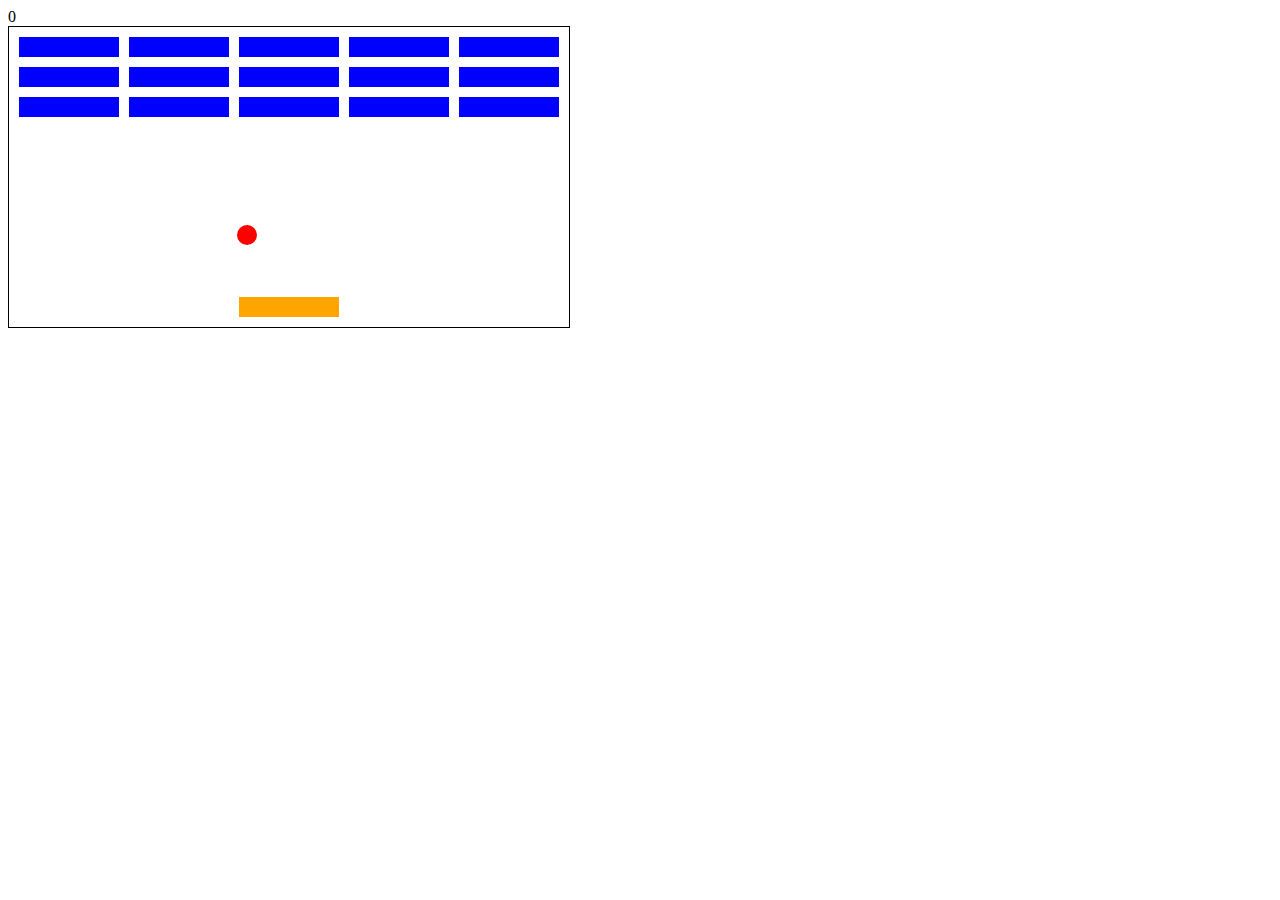
<file: src/breakout/index.html>
<html lang="en">
<head>
    <meta charset="UTF-8">
    <meta http-equiv="X-UA-Compatible" content="IE=edge">
    <meta name="viewport" content="width=device-width, initial-scale=1.0">
    <link rel="stylesheet" href="style.css"/>
    <title>Breakout</title>
</head>
<body>
    
    <div id="score">0</div>
    <div class="grid"></div>

    <script src="main.js"></script>
</body>
</html>
</file>
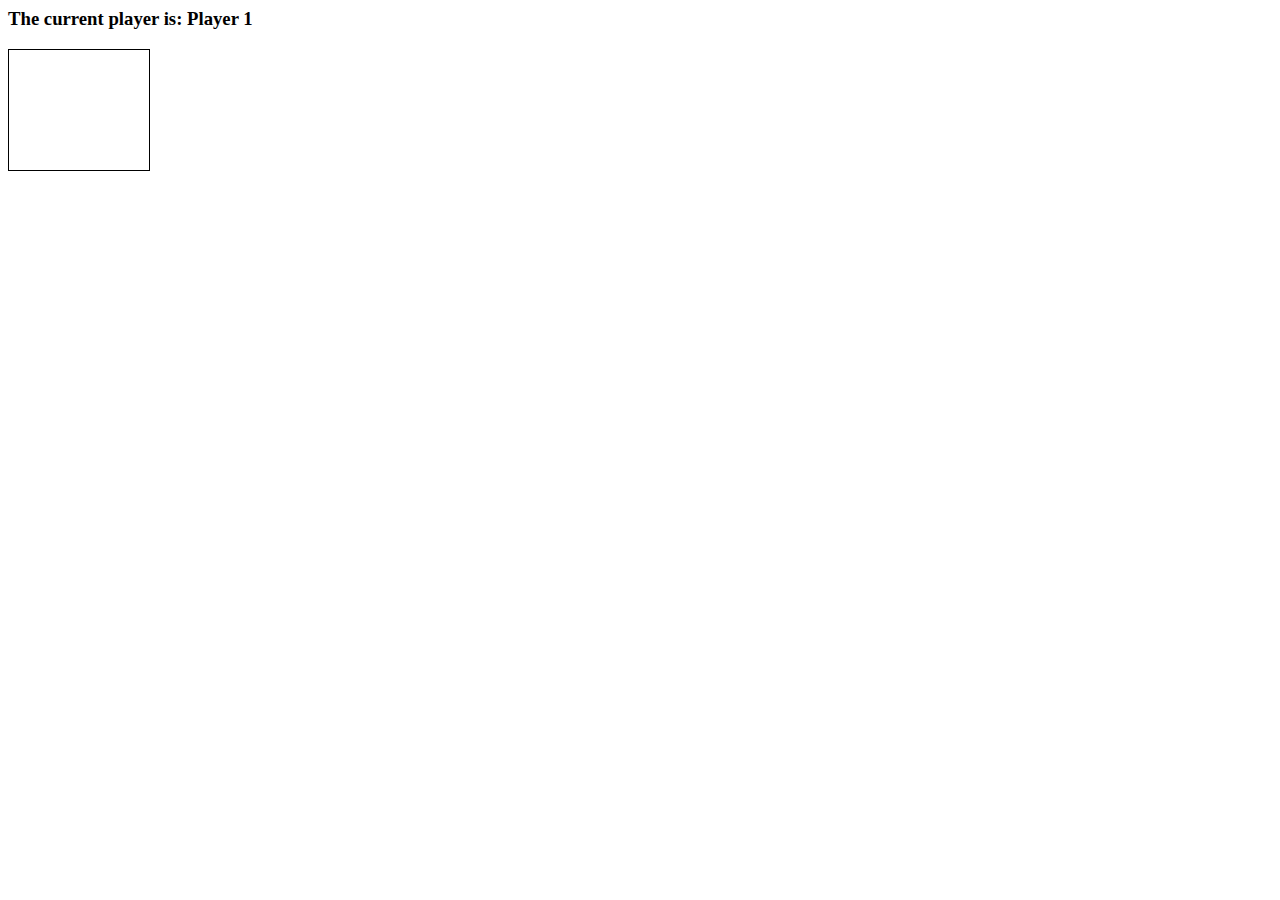
<file: src/connect-four/index.html>
<html lang="en">
<head>
    <meta charset="UTF-8">
    <meta http-equiv="X-UA-Compatible" content="IE=edge">
    <meta name="viewport" content="width=device-width, initial-scale=1.0">
    <link rel="stylesheet" href="style.css">
    <title>Connect Four</title>
</head>
<body>
    <h3>The current player is: Player <span id="current-player">1</span></h3>
    <h3 id="result"></h3>
    
    <div class="grid">
        <div></div>
        <div></div>
        <div></div>
        <div></div>
        <div></div>
        <div></div>
        <div></div>
        <div></div>
        <div></div>
        <div></div>
        <div></div>
        <div></div>
        <div></div>
        <div></div>
        <div></div>
        <div></div>
        <div></div>
        <div></div>
        <div></div>
        <div></div>
        <div></div>
        <div></div>
        <div></div>
        <div></div>
        <div></div>
        <div></div>
        <div></div>
        <div></div>
        <div></div>
        <div></div>
        <div></div>
        <div></div>
        <div></div>
        <div></div>
        <div></div>
        <div></div>
        <div></div>
        <div></div>
        <div></div>
        <div></div>
        <div></div>
        <div></div>
        <div class="taken"></div>
        <div class="taken"></div>
        <div class="taken"></div>
        <div class="taken"></div>
        <div class="taken"></div>
        <div class="taken"></div>
        <div class="taken"></div>
    </div>

    <script src="main.js"></script>
</body>
</html>
</file>
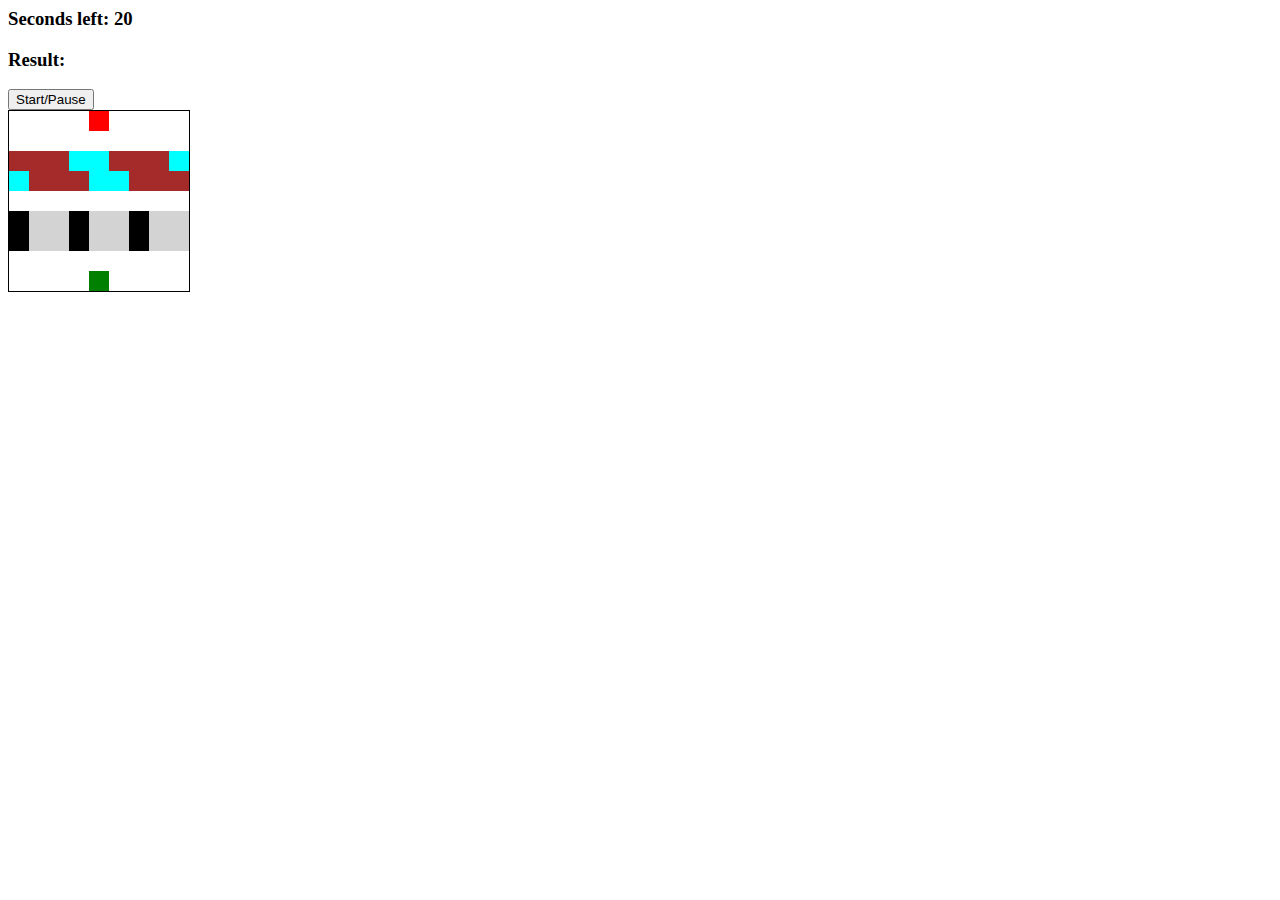
<file: src/frogger/index.html>
<html lang="en">
<head>
    <meta charset="UTF-8">
    <meta http-equiv="X-UA-Compatible" content="IE=edge">
    <meta name="viewport" content="width=device-width, initial-scale=1.0">
    <link rel="stylesheet" href="style.css"/>
    <title>Frogger</title>
</head>
<body>
    
    <h3>Seconds left: <span id="time-left">20</span></h3>
    <h3>Result: <span id="result"></span></h3>

    <button id="start-pause-button">Start/Pause</button>

    <div class="grid">
        <div></div>
        <div></div>
        <div></div>
        <div></div>
        <div class="ending-block"></div>
        <div></div>
        <div></div>
        <div></div>
        <div></div>
        <div></div>
        <div></div>
        <div></div>
        <div></div>
        <div></div>
        <div></div>
        <div></div>
        <div></div>
        <div></div>
        <div class="log-left l1"></div>
        <div class="log-left l2"></div>
        <div class="log-left l3"></div>
        <div class="log-left l4"></div>
        <div class="log-left l5"></div>
        <div class="log-left l1"></div>
        <div class="log-left l2"></div>
        <div class="log-left l3"></div>
        <div class="log-left l4"></div>
        <div class="log-right l5"></div>
        <div class="log-right l1"></div>
        <div class="log-right l2"></div>
        <div class="log-right l3"></div>
        <div class="log-right l4"></div>
        <div class="log-right l5"></div>
        <div class="log-right l1"></div>
        <div class="log-right l2"></div>
        <div class="log-right l3"></div>
        <div></div>
        <div></div>
        <div></div>
        <div></div>
        <div></div>
        <div></div>
        <div></div>
        <div></div>
        <div></div>
        <div class="car-left c1"></div>
        <div class="car-left c2"></div>
        <div class="car-left c3"></div>
        <div class="car-left c1"></div>
        <div class="car-left c2"></div>
        <div class="car-left c3"></div>
        <div class="car-left c1"></div>
        <div class="car-left c2"></div>
        <div class="car-left c3"></div>
        <div class="car-right c1"></div>
        <div class="car-right c2"></div>
        <div class="car-right c3"></div>
        <div class="car-right c1"></div>
        <div class="car-right c2"></div>
        <div class="car-right c3"></div>
        <div class="car-right c1"></div>
        <div class="car-right c2"></div>
        <div class="car-right c3"></div>
        <div></div>
        <div></div>
        <div></div>
        <div></div>
        <div></div>
        <div></div>
        <div></div>
        <div></div>
        <div></div>
        <div></div>
        <div></div>
        <div></div>
        <div></div>
        <div class="starting-block frog"></div>
        <div></div>
        <div></div>
        <div></div>
        <div></div>
        
    </div>

    <script src="main.js"></script>
</body>
</html>
</file>
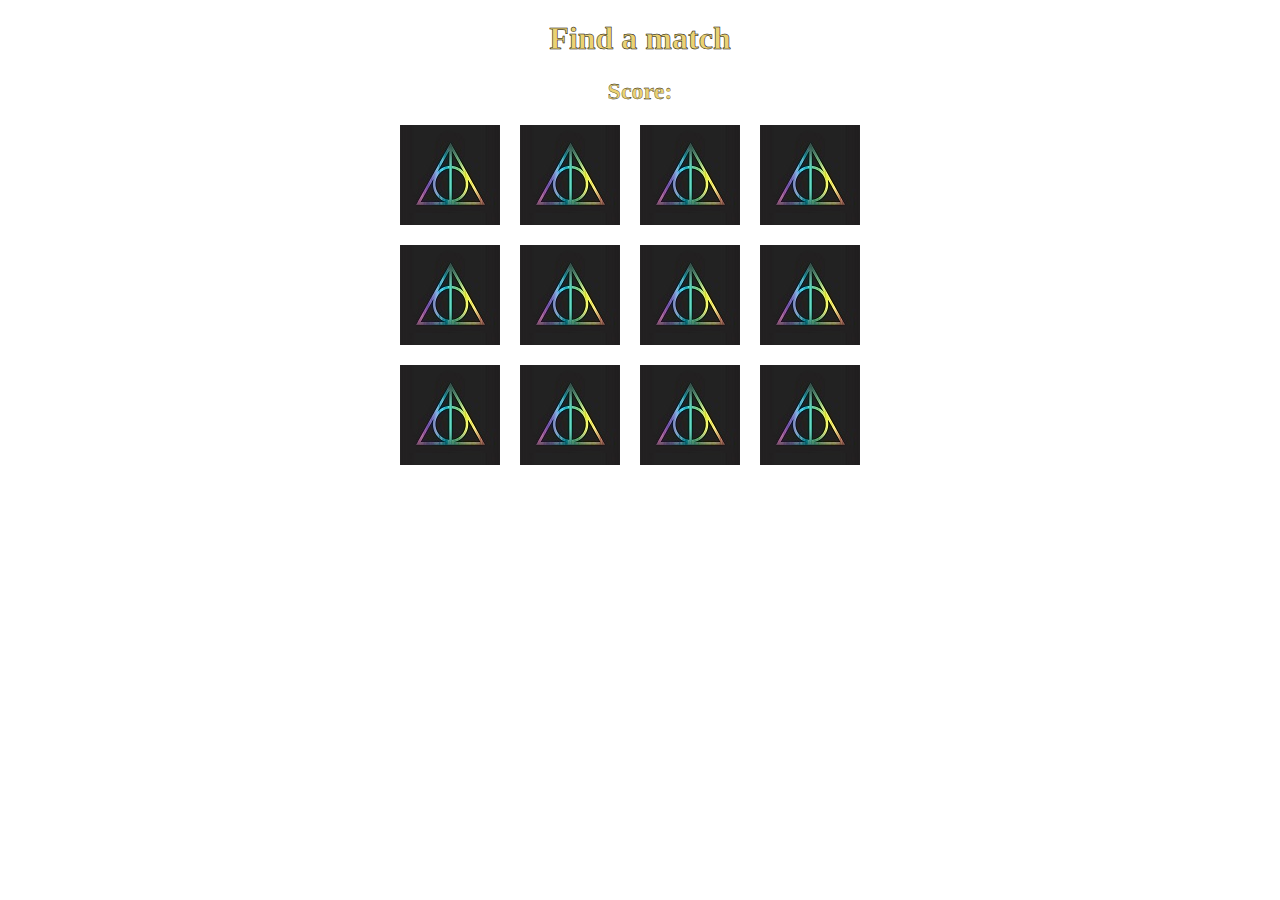
<file: src/memory-game/index.html>
<html lang="en">
<head>
    <meta charset="UTF-8">
    <meta http-equiv="X-UA-Compatible" content="IE=edge">
    <meta name="viewport" content="width=device-width, initial-scale=1.0">
    <link rel="stylesheet" type="text/css" href="style.css"/>
    <title>Memory Game</title>
</head>
<body>
    <h1>Find a match</h1>
    <h2>Score: <span id="result"></span></h2>

    <div id="grid"></div>

    <script src="main.js"></script>
</body>
</html>
</file>
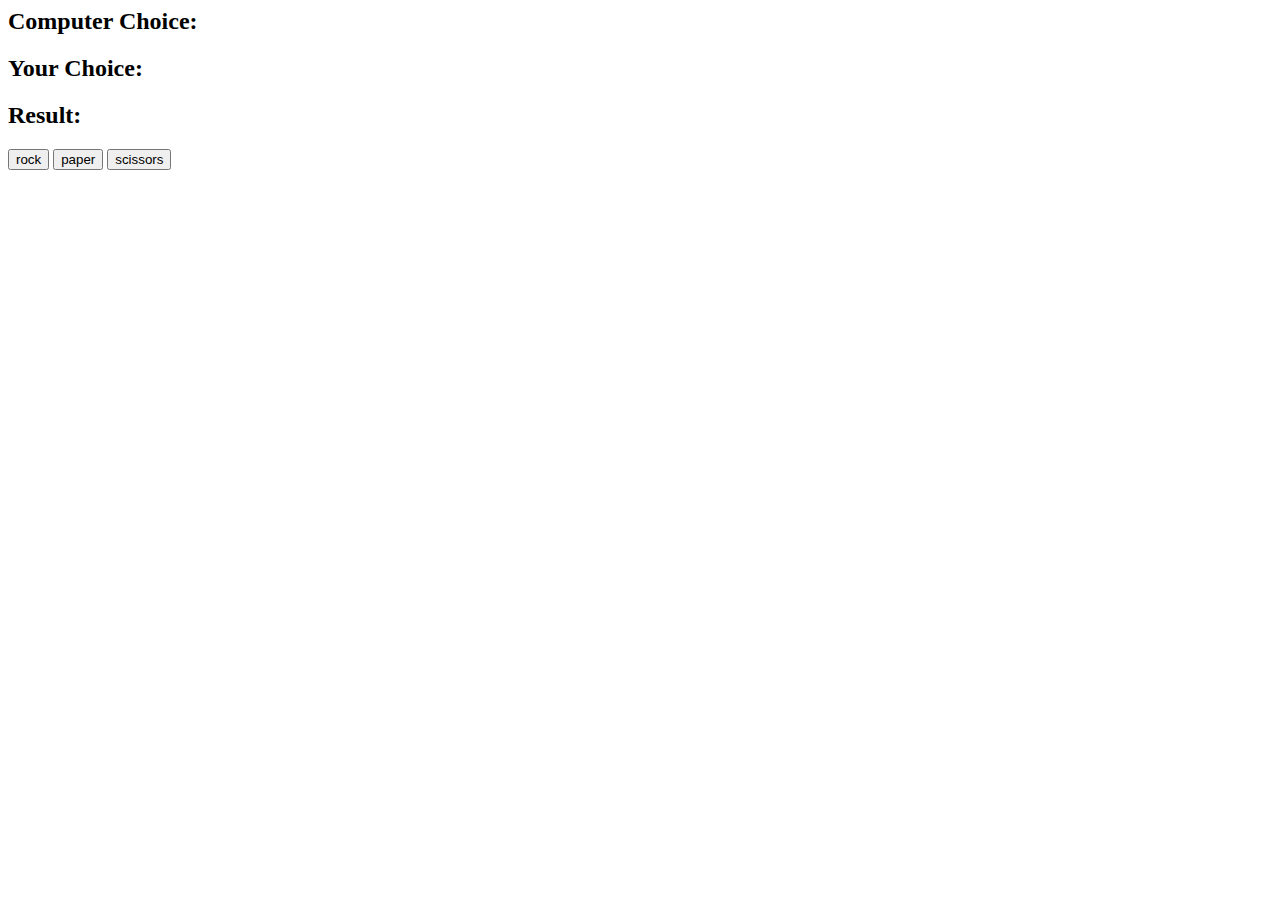
<file: src/rock-paper-scissors/index.html>
<html lang="en">
<head>
    <meta charset="UTF-8">
    <meta http-equiv="X-UA-Compatible" content="IE=edge">
    <meta name="viewport" content="width=device-width, initial-scale=1.0">
    <title>Rock paper scissors</title>
</head>
<body>
    <h2>Computer Choice: <span id="computer-choice"></span></h2>
    <h2>Your Choice: <span id="your-choice"></span></h2>
    <h2>Result: <span id="result"></span></h2>

    <button id="rock">rock</button>
    <button id="paper">paper</button>
    <button id="scissors">scissors</button>

   <script src="main.js"></script> 
</body>
</html>
</file>
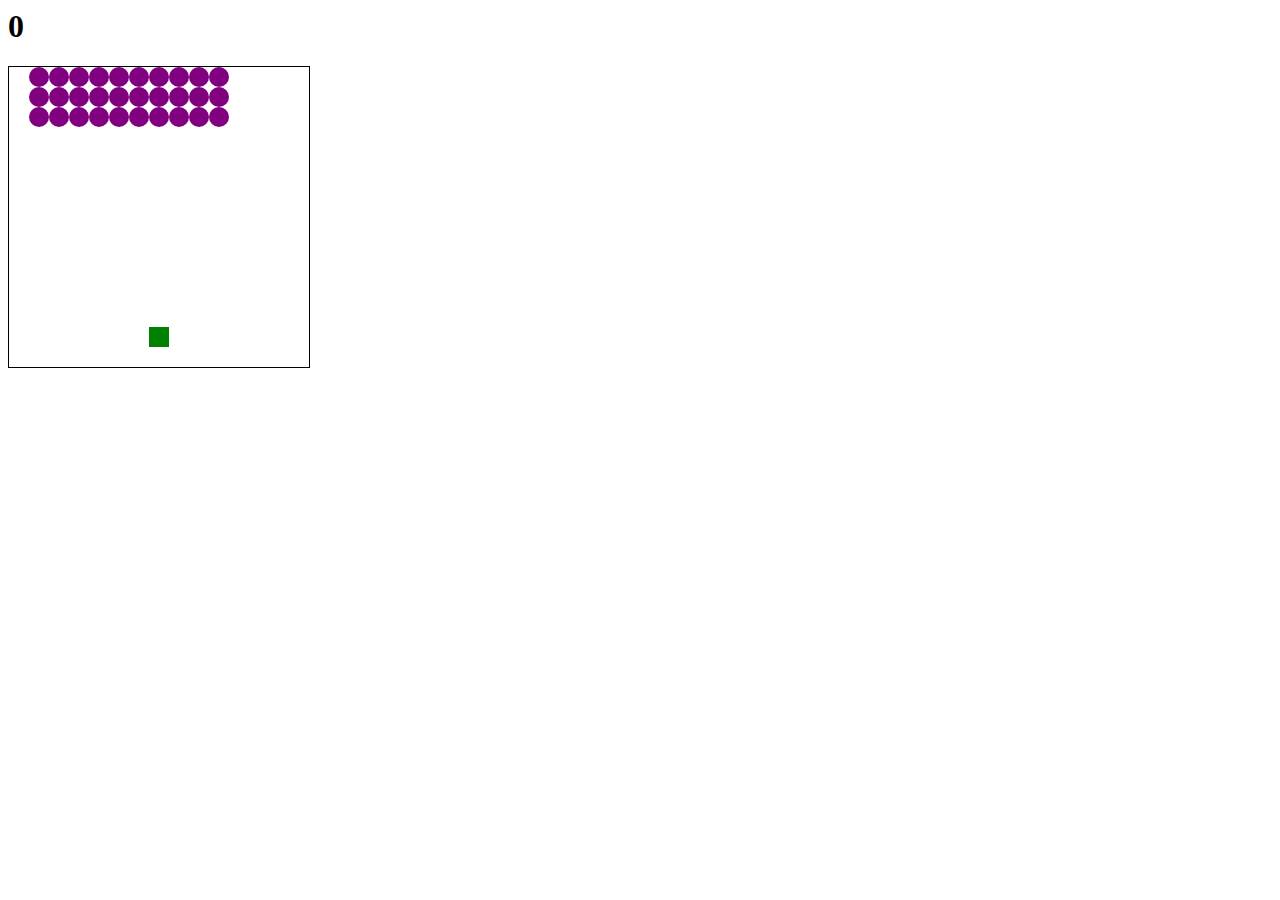
<file: src/space-invaders/index.html>
<html lang="en">
<head>
    <meta charset="UTF-8">
    <meta http-equiv="X-UA-Compatible" content="IE=edge">
    <meta name="viewport" content="width=device-width, initial-scale=1.0">
    <link rel="stylesheet" href="style.css">
    <title>Space Invaders</title>
</head>
<body>
    <h1 class="results">0</h1>

    <div class="grid"></div>

    <script src="main.js"></script>
</body>
</html>
</file>
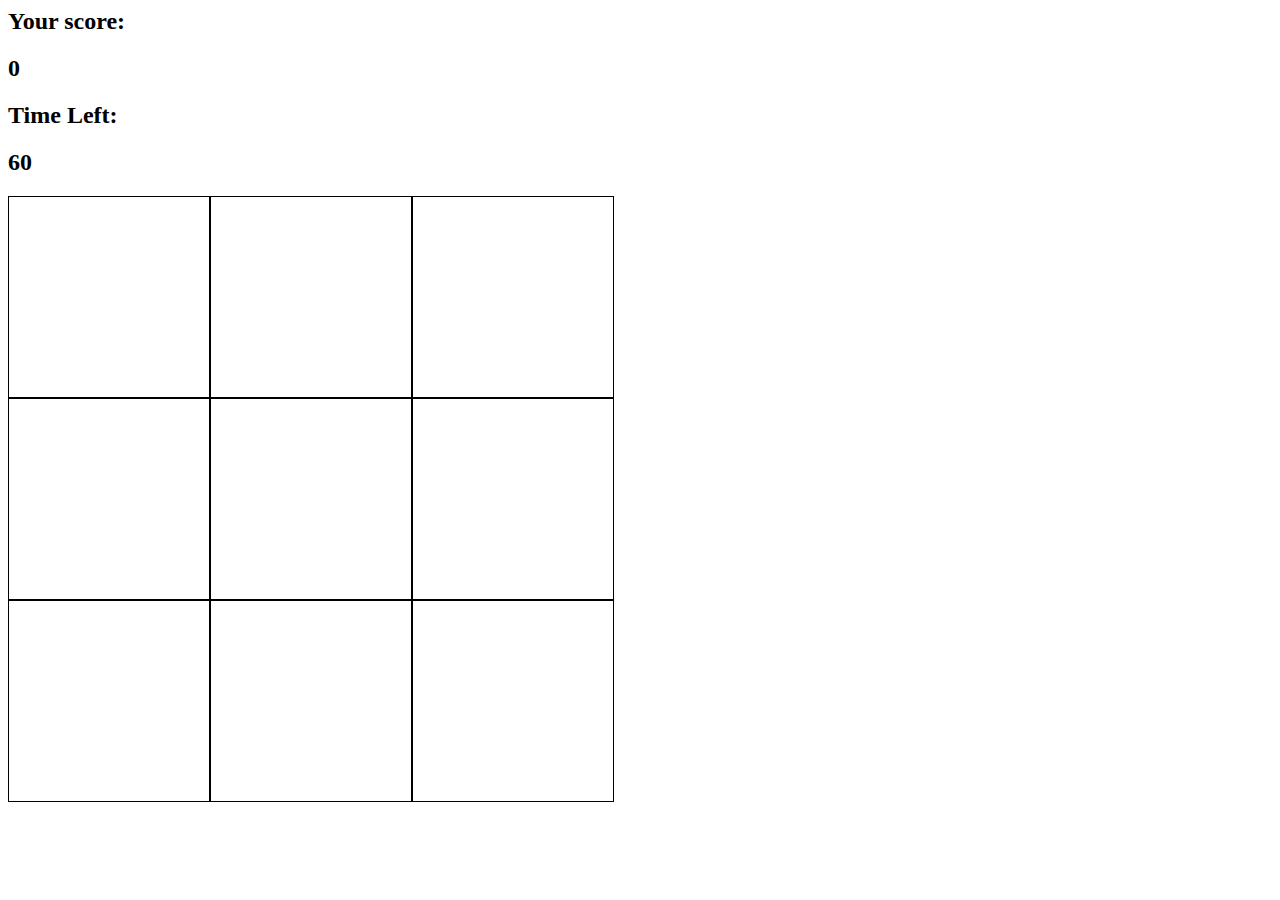
<file: src/whac-a-mole/index.html>
<html lang="en">
<head>
    <meta charset="UTF-8">
    <meta http-equiv="X-UA-Compatible" content="IE=edge">
    <meta name="viewport" content="width=device-width, initial-scale=1.0">
    <link rel="stylesheet" href="style.css">
    <title>Whac-a-mole</title>
</head>
<body>

    <h2>Your score:</h2>
    <h2 id="score">0</h2>

    <h2>Time Left:</h2>
    <h2 id="time-left">60</h2>

    <div class="grid">
        <div class="square" id="1"></div>
        <div class="square" id="2"></div>
        <div class="square" id="3"></div>
        <div class="square" id="4"></div>
        <div class="square" id="5"></div>
        <div class="square" id="6"></div>
        <div class="square" id="7"></div>
        <div class="square" id="8"></div>
        <div class="square" id="9"></div>
    </div>
    
    <script src="main.js"></script>
</body>
</html>
</file>
<file: src/breakout/style.css>
.grid {
    position: absolute;
    width: 560px;
    height: 300px;
    border: solid black 1px;
}

.block {
    position: absolute;
    width: 100px;
    height: 20px;
    background-color: blue;
}

.user {
    position: absolute;
    width: 100px;
    height: 20px;
    background-color: orange;
}

.ball {
    position: absolute;
    width: 20px;
    height: 20px;
    border-radius: 10px;
    background-color: red;
}
</file>
<file: src/connect-four/style.css>
.grid {
    border: 1px solid;
    height: 120px;
    width: 140px;
    display: flex;
    flex-wrap: wrap;
}

.grid div {
    height: 20px;
    width: 20px;
}

.player-one {
    background-color: orangered;
    border-radius: 10px;
}

.player-two {
    background-color: aqua;
    border-radius: 10px;
}
</file>
<file: src/frogger/style.css>
.grid {
    border: 1px solid black;
    height: 180px;
    width: 180px;
    display: flex;
    flex-wrap: wrap;
}

.grid div {
    width: 20px;
    height: 20px;
}

.ending-block {
    background-color: red;
}

.starting-block {
    background-color: blue;
}



.l1, .l2, .l3 {
    background-color: brown;
}

.l4, .l5 {
    background-color: aqua;
}

.c1 {
    background-color: black;
}

.c2, .c3 {
    background-color: lightgrey;
}

.frog {
    background-color: green;
}
</file>
<file: src/memory-game/style.css>
/* #grid {
    width: 400px;
    height: 300px;
    display: flex;
    flex-wrap: wrap;
} */
body {
    background-image: url(https://images8.alphacoders.com/110/thumb-1920-1102284.jpg);
}

#grid {
    display: grid;
    grid-template-rows: repeat(3, 120px);
    grid-template-columns: repeat(4, 120px);
    justify-content: center;
}

h1 {
    text-align: center;
    color: #EBD273;
    -webkit-text-stroke-color: black;
    -webkit-text-stroke-width: 0.5px;
    margin-top: 20px;
}

h2 {
    text-align: center;
    color: #EBD273;
    -webkit-text-stroke-color: black;
    -webkit-text-stroke-width: 0.3px;
}

.seethrough {
    opacity: 0%;
}
</file>
<file: src/space-invaders/style.css>
.grid {
    width: 300px;
    height: 300px;
    border: solid black 1px;
    display: flex;
    flex-wrap: wrap;
}

.grid div {
    width: 20px;
    height: 20px;
}

.invader {
    background-color: purple;
    border-radius: 10px;
}

.shooter {
    background-color: green;
}

.laser {
    background-color: orange;
}

.boom {
    background-color: red;
}
</file>
<file: src/whac-a-mole/style.css>
.grid {
    width: 606px;
    height: 606px;
    display: flex;
    flex-wrap: wrap;
}

.square {
    width: 200px;
    height: 200px;
    border: solid black 1px;
}

.mole {
    background-image: url('mole.png');
}
</file>
